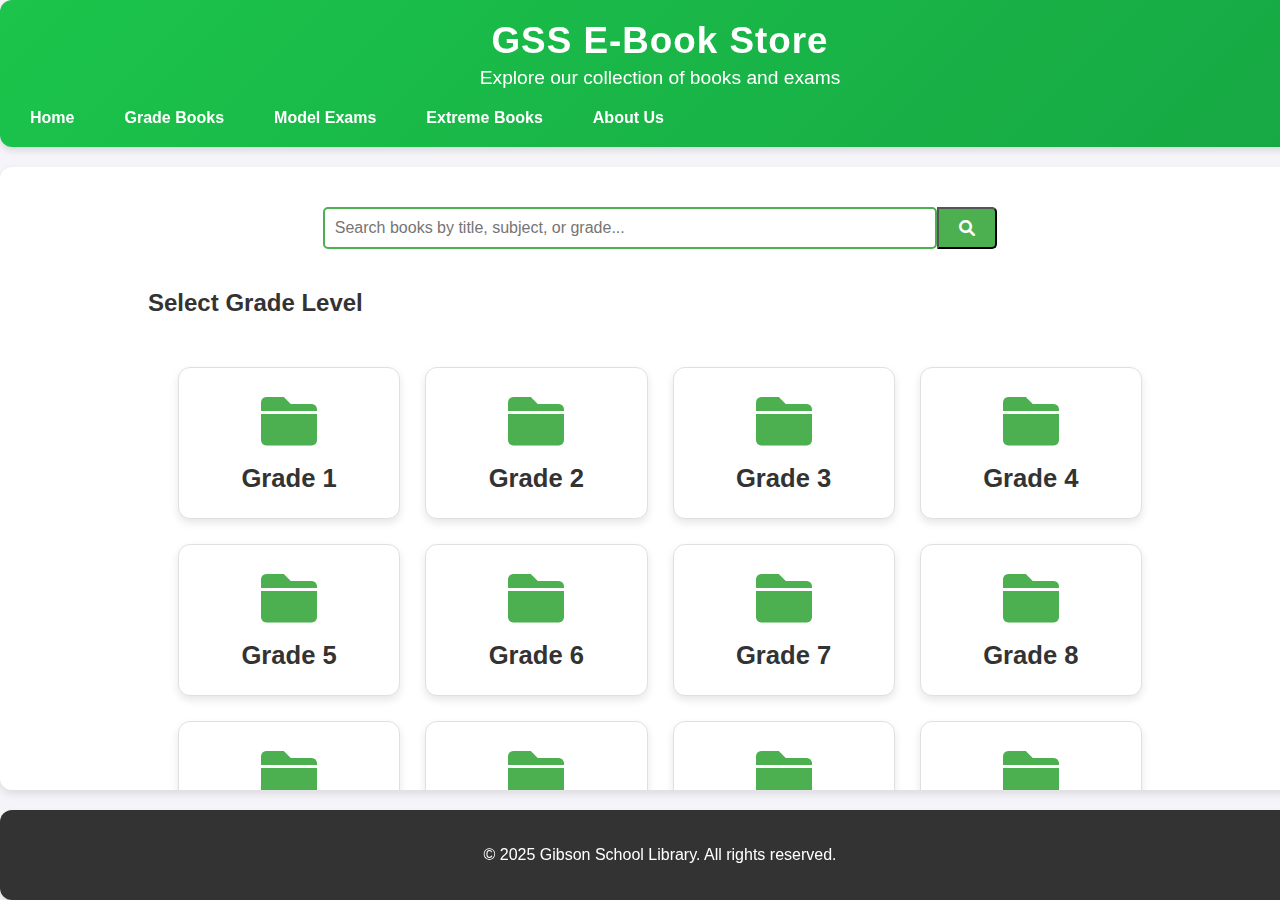
<file: index.html>
<!DOCTYPE html>
<html lang="en">
  <head>
    <meta charset="UTF-8" />
    <meta name="viewport" content="width=device-width, initial-scale=1.0" />
    <title>Gibson School Library</title>
    <link rel="stylesheet" href="styles.css" />
    <link
      rel="stylesheet"
      href="https://cdnjs.cloudflare.com/ajax/libs/font-awesome/6.0.0-beta3/css/all.min.css"
    />
  </head>
  <body>
    <header>
      <div class="header-content">
        <h1>GSS E-Book Store</h1>
        <p class="tagline">Explore our collection of books and exams</p>
      </div>

      <nav>
        <ul id="main-nav">
          <li><a href="#" id="home-link">Home</a></li>
          <li><a href="#" id="grade-books-link">Grade Books</a></li>
          <li><a href="#" id="model-exams-link">Model Exams</a></li>
          <li><a href="#" id="extreme-books-link">Extreme Books</a></li>
          <li><a href="#" id="about-link">About Us</a></li>
        </ul>
      </nav>
    </header>

    <main class="main-content">
      <div class="container">
        <!-- Search Bar -->
        <div class="search-container" role="search">
          <input
            type="search"
            id="search-bar"
            placeholder="Search books by title, subject, or grade..."
            aria-label="Search books"
            aria-controls="book-list"
          />
          <button id="search-button" aria-label="Search">
            <i class="fas fa-search" aria-hidden="true"></i>
          </button>
        </div>

        <!-- Grade Selection Page -->
        <section id="grade-selection-page">
          <h2>Select Grade Level</h2>
          <div id="grade-list" class="main-grid">
            <!-- Grades 1 to 12 will be dynamically added here -->
          </div>
        </section>

        <!-- Subject Books Page -->
        <section id="subject-books-page" style="display: none">
          <button id="back-button" class="back-button">
            <i class="fas fa-arrow-left"></i> Back to Home
          </button>
          <h2 id="exam-subject-title"></h2>
          <div id="book-list" class="main-grid">
            <!-- Books/Exams will be dynamically added here -->
          </div>
        </section>

        <!-- Model Exams Page -->
        <section id="model-exams-page" style="display: none">
          <button id="model-exams-back-button" class="back-button">
            <i class="fas fa-arrow-left"></i> Back
          </button>

          <!-- Categories View -->
          <div id="model-exams-categories">
            <h2>Model Exams</h2>
            <p>Select an exam category:</p>
            <div id="model-exams-list" class="exams-grid">
              <!-- Categories will be added here dynamically -->
            </div>
          </div>

          <!-- Subjects View -->
          <div id="model-exams-subjects" style="display: none">
            <h2 id="exam-category-title"></h2>
            <p>Select a subject:</p>
            <div id="exam-subjects-list" class="exams-grid">
              <!-- Subjects will be added here dynamically -->
            </div>
          </div>
        </section>

        <!-- Extreme Books Page -->
        <section id="extreme-books-page" style="display: none">
          <div class="coming-soon-container">
            <div class="coming-soon-card">
              <div class="coming-soon-icon">
                <i class="fas fa-rocket"></i>
              </div>
              <h2>Extreme Books Series</h2>
              <p>Coming soon!</p>
            </div>
          </div>
        </section>

        <!-- About Us Page -->
        <section id="about-us-page" style="display: none">
          <div class="about-content">
            <h2>About Us</h2>
            <p>
              Welcome to the Gibson School Book Store! We are dedicated to
              providing students with access to a wide range of educational
              resources. Our collection includes textbooks and reference
              materials for grades 1 through 12.
            </p>
            <p>
              Our mission is to support learning and inspire a love for reading.
              Whether you're looking for academic books or recreational reading,
              we've got you covered.
            </p>
            <h3>Our Team</h3>
            <p>
              Our team consists of eight seventh-grade Gibson School Lafto
              branch students who are aspiring to solve students' problems. This
              project is made for experimental bases for the science fair
              project. We would like to express our gratitude to fetena.net for
              the downloadable academic books we have used.
            </p>
          </div>
        </section>
      </div>
    </main>

    <footer>
      <div class="footer-content">
        <p>&copy; 2025 Gibson School Library. All rights reserved.</p>
      </div>
    </footer>

    <script src="script.js"></script>
  </body>
</html>
</file>
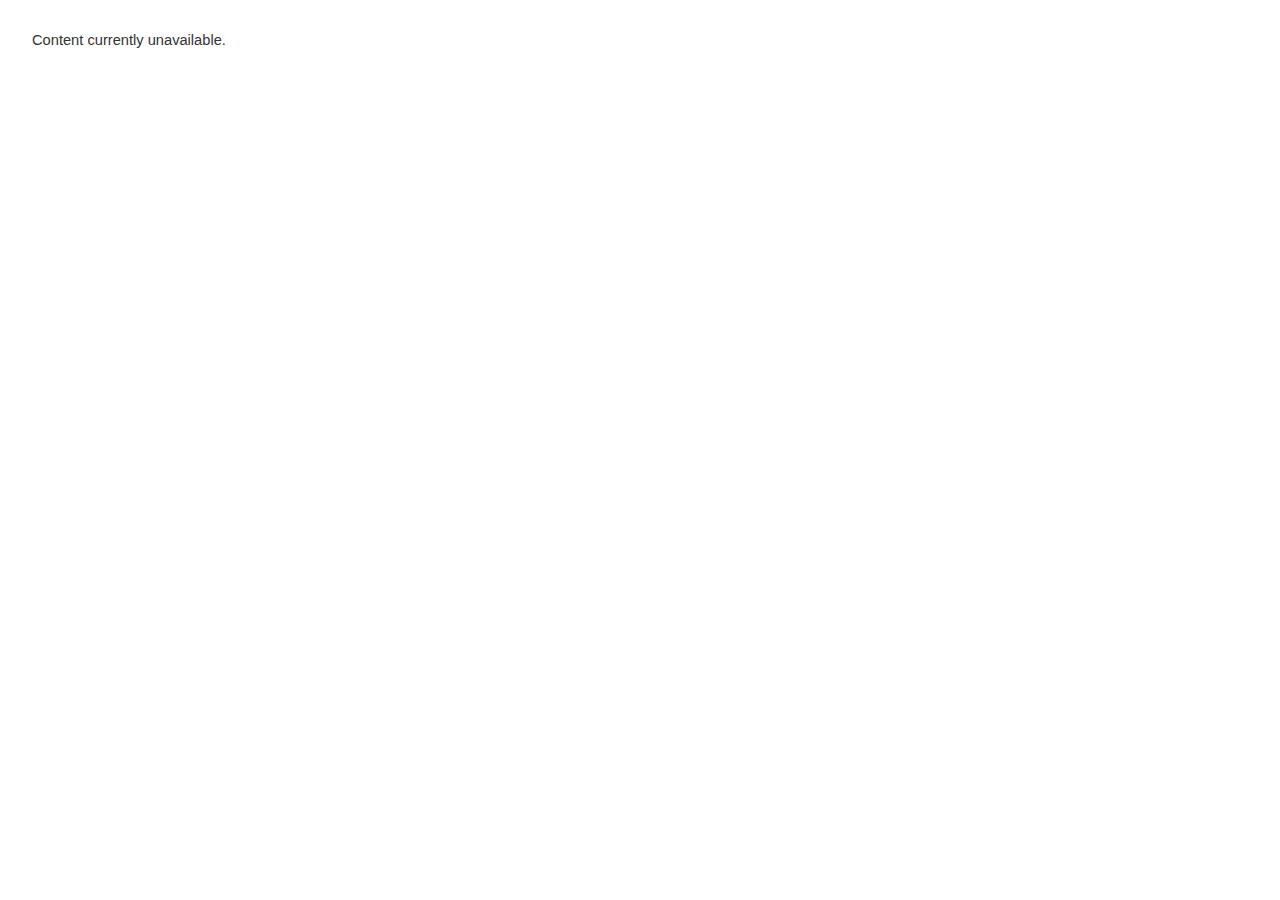
<file: books/Exams.html>
<html><head><meta content="text/html; charset=UTF-8" http-equiv="content-type"><style type="text/css">.lst-kix_9e7y28649pep-1>li:before{content:"\0025cb   "}.lst-kix_9e7y28649pep-2>li:before{content:"\0025a0   "}.lst-kix_9e7y28649pep-0>li:before{content:"\0025cf   "}.lst-kix_9e7y28649pep-4>li:before{content:"\0025cb   "}.lst-kix_9e7y28649pep-3>li:before{content:"\0025cf   "}ul.lst-kix_9e7y28649pep-5{list-style-type:none}ul.lst-kix_9e7y28649pep-6{list-style-type:none}ul.lst-kix_9e7y28649pep-7{list-style-type:none}ul.lst-kix_9e7y28649pep-8{list-style-type:none}.lst-kix_9e7y28649pep-8>li:before{content:"\0025a0   "}.lst-kix_9e7y28649pep-5>li:before{content:"\0025a0   "}.lst-kix_9e7y28649pep-6>li:before{content:"\0025cf   "}ul.lst-kix_9e7y28649pep-0{list-style-type:none}ul.lst-kix_9e7y28649pep-1{list-style-type:none}ul.lst-kix_9e7y28649pep-2{list-style-type:none}.lst-kix_9e7y28649pep-7>li:before{content:"\0025cb   "}ul.lst-kix_9e7y28649pep-3{list-style-type:none}ul.lst-kix_9e7y28649pep-4{list-style-type:none}ol{margin:0;padding:0}table td,table th{padding:0}.c1{color:#000000;font-weight:400;text-decoration:none;vertical-align:baseline;font-size:11pt;font-family:"Arial";font-style:normal}.c0{padding-top:0pt;padding-bottom:0pt;line-height:1.15;orphans:2;widows:2;text-align:left}.c2{background-color:#ffffff;max-width:559.3pt;padding:18pt 18pt 18pt 18pt}.c3{color:#333333}.title{padding-top:0pt;color:#000000;font-size:26pt;padding-bottom:3pt;font-family:"Arial";line-height:1.15;page-break-after:avoid;orphans:2;widows:2;text-align:left}.subtitle{padding-top:0pt;color:#666666;font-size:15pt;padding-bottom:16pt;font-family:"Arial";line-height:1.15;page-break-after:avoid;orphans:2;widows:2;text-align:left}li{color:#000000;font-size:11pt;font-family:"Arial"}p{margin:0;color:#000000;font-size:11pt;font-family:"Arial"}h1{padding-top:20pt;color:#000000;font-size:20pt;padding-bottom:6pt;font-family:"Arial";line-height:1.15;page-break-after:avoid;orphans:2;widows:2;text-align:left}h2{padding-top:18pt;color:#000000;font-size:16pt;padding-bottom:6pt;font-family:"Arial";line-height:1.15;page-break-after:avoid;orphans:2;widows:2;text-align:left}h3{padding-top:16pt;color:#434343;font-size:14pt;padding-bottom:4pt;font-family:"Arial";line-height:1.15;page-break-after:avoid;orphans:2;widows:2;text-align:left}h4{padding-top:14pt;color:#666666;font-size:12pt;padding-bottom:4pt;font-family:"Arial";line-height:1.15;page-break-after:avoid;orphans:2;widows:2;text-align:left}h5{padding-top:12pt;color:#666666;font-size:11pt;padding-bottom:4pt;font-family:"Arial";line-height:1.15;page-break-after:avoid;orphans:2;widows:2;text-align:left}h6{padding-top:12pt;color:#666666;font-size:11pt;padding-bottom:4pt;font-family:"Arial";line-height:1.15;page-break-after:avoid;font-style:italic;orphans:2;widows:2;text-align:left}</style></head><body class="c2 doc-content"><p class="c0"><span class="c3">Content currently unavailable.</span></p></body></html>
</file>
<file: styles.css>
/* General Styles */
body {
  font-family: Arial, sans-serif;
  margin: 0;
  padding: 0;
  background-color: #f4f4f9;
  color: #333;
  height: 100vh;
  display: flex;
  flex-direction: column;
}

/* Flex Container for Layout */
.container {
  display: flex;
  flex-direction: column;
  width: 80%;
  max-width: 1200px;
  margin: 0 auto;
}

/* Header, Main, and Footer Styles */
header,
main,
footer {
  flex-shrink: 0;
  width: 100%;
}

header {
  background: linear-gradient(135deg, #1bc44b, #17a844);
  color: white;
  padding: 20px;
  text-align: center;
  box-shadow: 0 4px 6px rgba(0, 0, 0, 0.1);
  border-radius: 12px;
  z-index: 1000;
}

header h1 {
  margin: 0;
  font-size: 2.3rem;
  font-weight: 700;
  letter-spacing: 1px;
}

header p {
  margin: 5px 0 0;
  font-size: 1.2rem;
  font-weight: 300;
}

header ul {
  display: flex;
  justify-content: flex-start;
  align-items: center;
  padding: 0;
  list-style-type: none;
  margin: 20px 0 0;
}

header li {
  padding-right: 30px;
}

header a {
  color: white;
  text-decoration: none;
  font-weight: 600;
  padding: 10px;
  transition: color 0.3s;
}

header a:hover {
  color: #1bc44b;
}

header img {
  width: 140px;
  height: 100px;
  border-radius: 20px;
  margin-top: 15px;
  border: 3px solid white;
  box-shadow: 0 4px 8px rgba(0, 0, 0, 0.2);
}

/* Main Styles */
main {
  flex: 1;
  overflow-y: auto;
  padding: 20px;
  background-color: white;
  border-radius: 12px;
  box-shadow: 0 4px 8px rgba(0, 0, 0, 0.1);
  margin-top: 20px;
  margin-bottom: 20px;
}

/* Footer Styles */
footer {
  background-color: #333;
  color: white;
  text-align: center;
  padding: 20px;
  border-radius: 12px;
  box-shadow: 0 4px 6px rgba(0, 0, 0, 0.1);
}

/* Search Bar Styles*/
.search-container {
  display: flex;
  justify-content: center;
  margin: 20px 0;
}
#search-bar {
  width: 60%;
  padding: 10px;
  border: 2px solid #4caf50;
  border-radius: 5px;
  font-size: 1rem;
  outline: none;
}
#search-bar:focus {
  border-color: #1bc44b;
}

#search-button {
  padding: 10px 20px;
  background-color: #4caf50;
  color: white;
  border-radius: 0 5px 5px 0;
  cursor: pointer;
  transition: background-color 0.3s;
}

#search-button:hover {
  background: #45a049;
}

#search-button i {
  font-size: 1rem;
}
/* Grade Cards */
#grade-list {
  display: grid;
  grid-template-columns: repeat(auto-fit, minmax(220px, 1fr));
  gap: 25px;
  padding: 30px;
}

.grade-card {
  background-color: white;
  border-radius: 12px;
  box-shadow: 0 4px 8px rgba(0, 0, 0, 0.1);
  overflow: hidden;
  transition: transform 0.3s, box-shadow 0.3s;
  text-align: center;
  padding: 25px;
  cursor: pointer;
  display: flex;
  flex-direction: column;
  align-items: center;
  justify-content: center;
  border: 1px solid #e0e0e0;
}

.grade-card:hover {
  transform: translateY(-10px);
  box-shadow: 0 8px 16px rgba(0, 0, 0, 0.2);
}

.grade-card i {
  font-size: 3.5rem;
  color: #4caf50;
  margin-bottom: 15px;
  transition: color 0.3s;
}

.grade-card:hover i {
  color: #f5425a;
}

.grade-card h2 {
  font-size: 1.6rem;
  margin: 0;
  color: #333;
  font-weight: 600;
  transition: color 0.3s;
}

.grade-card:hover h2 {
  color: #1bc44b;
}

/* Subject Books Page */
#subject-books-page {
  padding: 20px;
}

#book-list {
  display: grid;
  grid-template-columns: repeat(auto-fit, minmax(250px, 1fr));
  gap: 20px;
}

.book-card {
  background-color: white;
  border-radius: 8px;
  box-shadow: 0 4px 8px rgba(0, 0, 0, 0.1);
  overflow: hidden;
  transition: transform 0.2s, box-shadow 0.2s;
  display: block;
  text-decoration: none;
  color: inherit;
}

.book-card:hover {
  transform: translateY(-5px);
  box-shadow: 0 8px 16px rgba(0, 0, 0, 0.2);
}

.book-card img {
  width: 100%;
  height: 150px;
  object-fit: cover;
  border-radius: 30px;
}

.book-card .book-info {
  padding: 15px;
  text-align: center;
}

.book-card h2 {
  font-size: 1.5rem;
  margin: 0 0 10px;
}

.book-card p {
  margin: 5px 0;
  color: #555;
}

/* Back Button */
#back-button {
  display: block;
  margin: 20px auto;
  padding: 10px 20px;
  background-color: #4caf50;
  color: white;
  border: none;
  border-radius: 5px;
  cursor: pointer;
  font-size: 1rem;
  transition: background-color 0.3s;
}

#back-button:hover {
  background-color: #45a049;
}

/* Media Queries */
@media (max-width: 1200px) {
  .container {
    width: 90%;
  }
}

@media (max-width: 768px) {
  .container {
    width: 95%;
  }

  header {
    padding: 15px;
  }

  main {
    margin-top: 180px;
  }

  header h1 {
    font-size: 1.8rem;
  }

  header p {
    font-size: 1rem;
  }

  header ul {
    top: 110px;
  }

  header img {
    width: 120px;
    height: 50px;
  }
}

@media (max-width: 480px) {
  .container {
    width: 95%;
  }

  header {
    padding: 10px;
  }

  main {
    margin-top: 160px;
  }

  header h1 {
    font-size: 1.5rem;
  }

  header p {
    font-size: 0.9rem;
  }

  header ul {
    top: 90px;
  }

  header img {
    width: 100px;
    height: 40px;
  }

  header li {
    padding-right: 15px;
  }

  header a {
    font-size: 0.9rem;
  }
}
</file>
